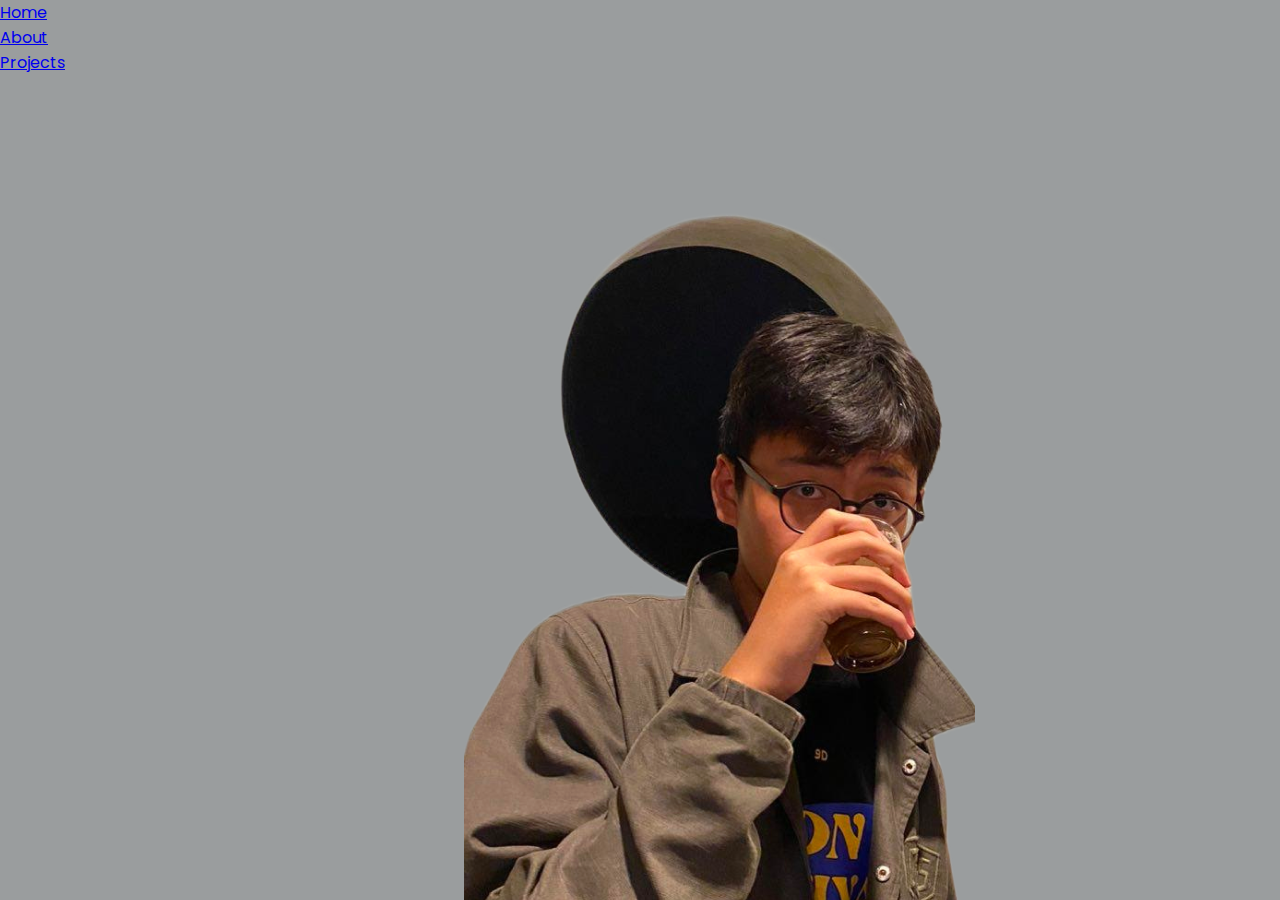
<file: homepage-test.html>
<!DOCTYPE html>
<html lang="en">
<head>
    <meta charset="UTF-8">
    <meta name="viewport" content="width=device-width, initial-scale=1.0">
    <title>Test</title>

    <!-- css -->
    <link rel="stylesheet" href="homepage-style.css">

    <!-- fonts -->
    <link rel="preconnect" href="https://fonts.googleapis.com">
    <link rel="preconnect" href="https://fonts.gstatic.com" crossorigin>
    <link
        href="https://fonts.googleapis.com/css2?family=Inter:wght@100;200;300;400;500;600;700;800;900&family=Poppins:wght@100;200;300;400;500;600;700;800;900&family=Space+Grotesk:wght@300;400;500;600;700&display=swap"
        rel="stylesheet">

</head>
<body>
   <div class="hero-container">
    <div class="navbar">
        <div class="navbar">
            <div class="navbar-item">
                <ul>
                    <li><a href="#">Home</a></li>
                    <li><a href="#">About</a></li>
                    <li><a href="#">Projects</a></li>
                </ul>
            </div>
        </div>
    </div>
    <div class="hero">
        <div class="location"></div>
        <div class="position"></div>
        <div class="name"</div>
    </div>
   </div>
</body>
</html>
</file>
<file: homepage-style.css>
* {
    margin: 0;
    padding: 0;
    box-sizing: border-box;
    font-family: 'Poppins';
}

.hero-container {
    width: 100vw;
    height: 100vh;
    background-image: url(Assets/Hero\ Image.png);

}
</file>
